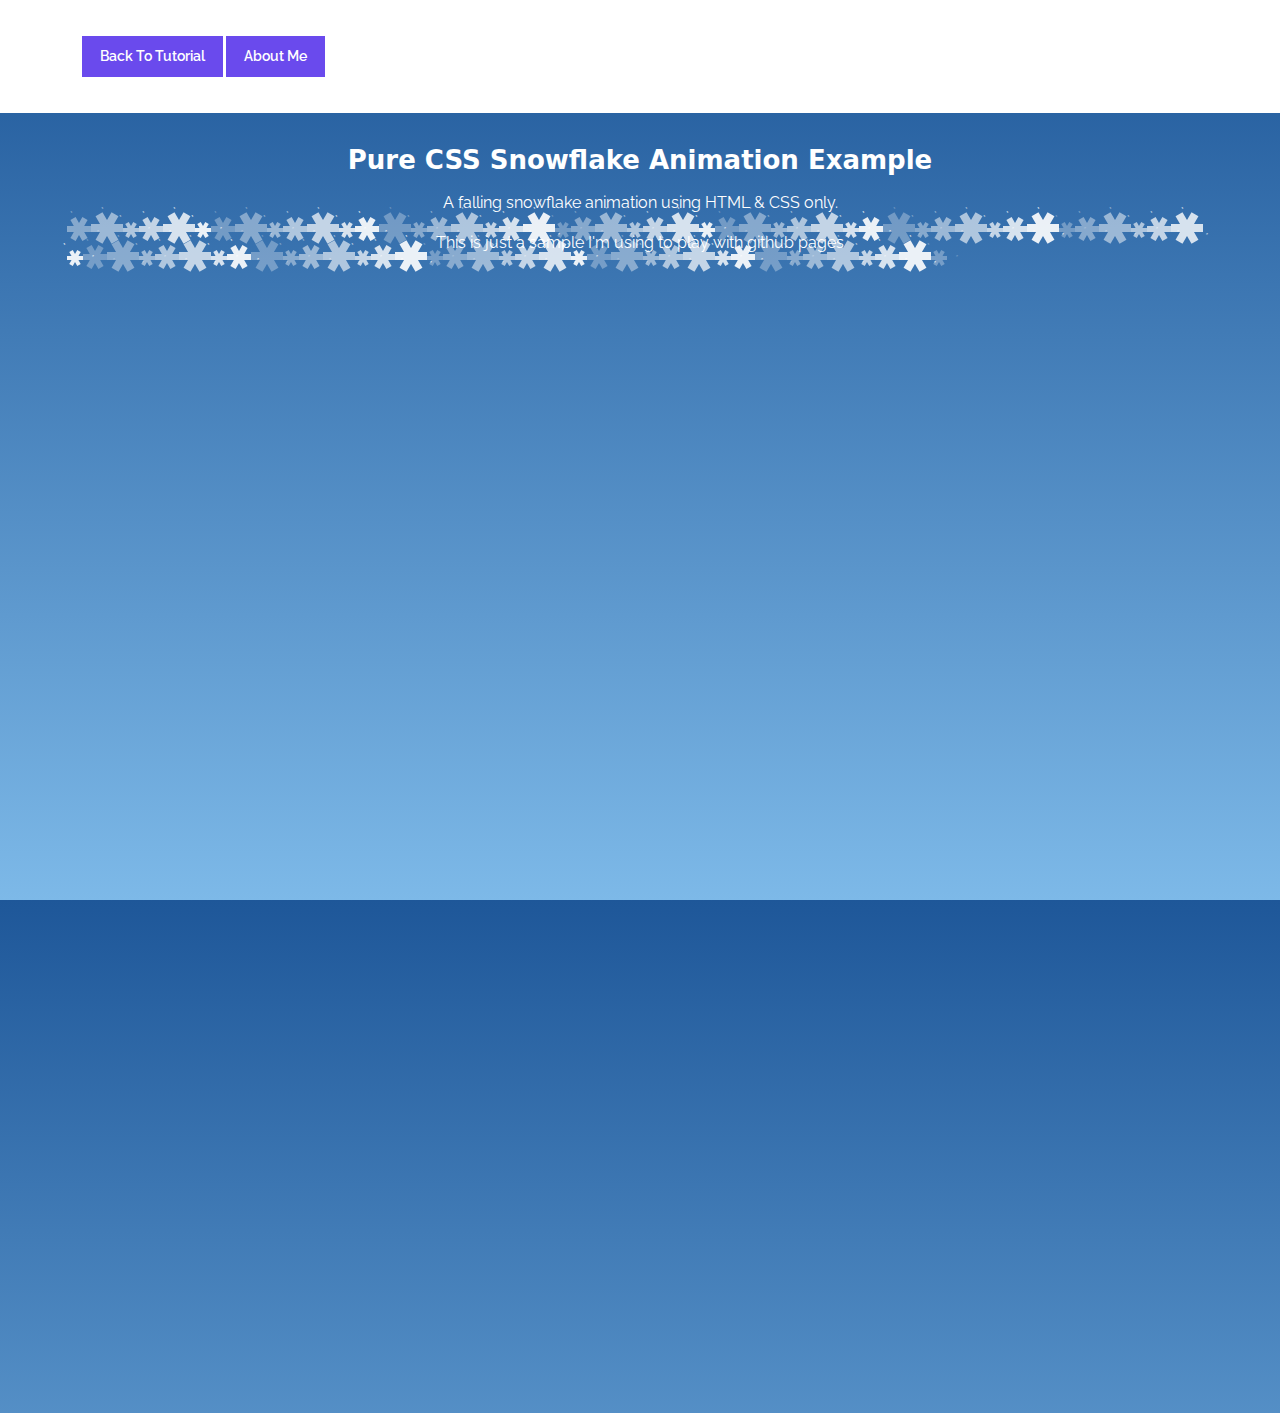
<file: index.html>
<!DOCTYPE html>
<html lang="en">
<head>
    <meta charset="UTF-8" />
    <meta http-equiv="X-UA-Compatible" content="IE=edge,chrome=1"> 
    <meta name="viewport" content="width=device-width, initial-scale=1.0"> 
    <title>Pure CSS Snowflake Animation Example local</title>
    <meta name="author" content="Codeconvey" />
    
    <!-- Style CSS -->
    <link rel="stylesheet" href="css/style.css">
    
    <!--Only for demo purpose - no need to add.-->
    <link rel="stylesheet" type="text/css" href="css/demo.css" />
	
</head>
<body>
		
<div class="ScriptTop">
    <div class="rt-container">
        <div class="col-rt-4" id="float-right">

            <!-- AD HERE -->
            
        </div>
        <div class="col-rt-2">
            <ul>
                <li><a href="https://codeconvey.com/pure-css-falling-snowflake-animation">Back to Tutorial</a></li>
                <li><a href="/about-me.html">About me</a></li>
            </ul>
        </div>
    </div>
</div>

<header class="ScriptHeader">
    <div class="rt-container">
    	<div class="col-rt-12">
        	<div class="rt-heading">
            	<h1>Pure CSS Snowflake Animation Example</h1>
                <p>A falling snowflake animation using HTML &amp; CSS only.</p>
                <p>This is just a sample I'm using to play with github pages</p>
            </div>
        </div>
    </div>
</header>

<section>
    <div class="rt-container">
          <div class="col-rt-12">
              <div class="Scriptcontent">
              
  <!-- partial:index.partial.html -->
<div class="snowflakes"><i></i><i></i><i></i><i></i><i></i><i></i><i></i><i></i><i></i><i></i><i></i><i></i><i></i><i></i><i></i><i></i><i></i><i></i><i></i><i></i><i></i><i></i><i></i><i></i><i></i><i></i><i></i><i></i><i></i><i></i><i></i><i></i><i></i><i></i><i></i><i></i><i></i><i></i><i></i><i></i><i></i><i></i><i></i><i></i><i></i><i></i><i></i><i></i><i></i><i></i><i></i><i></i><i></i><i></i><i></i><i></i><i></i><i></i><i></i><i></i><i></i><i></i><i></i><i></i><i></i><i></i><i></i><i></i><i></i><i></i><i></i><i></i><i></i><i></i><i></i><i></i><i></i><i></i><i></i><i></i><i></i><i></i><i></i><i></i></div>
<!-- partial -->
    		
           
    		</div>
		</div>
    </div>
</section>
     

   <!-- ANALYTICS -->

	</body>
</html>
</file>
<file: css/style.css>
html,
body {
  background: #1e5799;
  /* Old browsers */
  background: -moz-linear-gradient(top, #1e5799 0%, #7db9e8 100%);
  /* FF3.6+ */
  background: -webkit-gradient(linear, left top, left bottom, color-stop(0%, #1e5799), color-stop(100%, #7db9e8));
  /* Chrome,Safari4+ */
  background: -webkit-linear-gradient(top, #1e5799 0%, #7db9e8 100%);
  /* Chrome10+,Safari5.1+ */
  background: -o-linear-gradient(top, #1e5799 0%, #7db9e8 100%);
  /* Opera 11.10+ */
  background: -ms-linear-gradient(top, #1e5799 0%, #7db9e8 100%);
  /* IE10+ */
  background: linear-gradient(to bottom, #1e5799 0%, #7db9e8 100%);
  /* W3C */
  filter: progid:DXImageTransform.Microsoft.gradient(startColorstr='#1e5799', endColorstr='#7db9e8', GradientType=0);
  /* IE6-9 */
  min-height: 100%;
}
.snowflakes {
  width: 100%;
  height: 1200px;
  position: absolute;
  top: -90px;
  left: 0;
}
i,
i:after,
i:before {
  background: white;
}
i {
  display: inline-block;
  -webkit-animation: snowflakes 3s linear 2s 20;
  -moz-animation: snowflakes 3s linear 2s 20;
  position: relative;
}
i:after,
i:before {
  height: 100%;
  width: 100%;
  content: ".";
  position: absolute;
  top: 0px;
  left: 0px;
  -webkit-transform: rotate(120deg);
}
i:before {
  -webkit-transform: rotate(240deg);
}
@-webkit-keyframes snowflakes {
  0% {
    -webkit-transform: translate3d(0, 0, 0) rotate(0deg) scale(0.6);
  }
  100% {
    -webkit-transform: translate3d(15px, 1200px, 0px) rotate(360deg) scale(0.6);
  }
}
.snowflakes i:nth-child(3n) {
  width: 16px;
  height: 4px;
  -webkit-animation-duration: 4s;
  -webkit-animation-iteration-count: 30;
  -webkit-transform-origin: right -45px;
}
.snowflakes i:nth-child(3n+1) {
  width: 24px;
  height: 6px;
  -webkit-animation-duration: 6s;
  -webkit-animation-iteration-count: 45;
  -webkit-transform-origin: right -30px;
}
.snowflakes i:nth-child(3n+2) {
  width: 32px;
  height: 8px;
  -webkit-animation-duration: 8s;
  -webkit-animation-iteration-count: 60;
  -webkit-transform-origin: right -15px;
}
/* different delays so they don't all start at the same time */
.snowflakes i:nth-child(7n) {
  opacity: 0.3;
  -webkit-animation-delay: 0s;
  -webkit-animation-timing-function: ease-in;
}
.snowflakes i:nth-child(7n+1) {
  opacity: 0.4;
  -webkit-animation-delay: 1s;
  -webkit-animation-timing-function: ease-out;
}
.snowflakes i:nth-child(7n+2) {
  opacity: 0.5;
  -webkit-animation-delay: 1.5s;
  -webkit-animation-timing-function: linear;
}
.snowflakes i:nth-child(7n+3) {
  opacity: 0.6;
  -webkit-animation-delay: 2s;
  -webkit-animation-timing-function: ease-in;
}
.snowflakes i:nth-child(7n+4) {
  opacity: 0.7;
  -webkit-animation-delay: 2.5s;
  -webkit-animation-timing-function: linear;
}
.snowflakes i:nth-child(7n+5) {
  opacity: 0.8;
  -webkit-animation-delay: 3s;
  -webkit-animation-timing-function: ease-out;
}
.snowflakes i:nth-child(7n+6) {
  opacity: 0.9;
  -webkit-animation-delay: 3.5s;
  -webkit-animation-timing-function: ease-in;
}
</file>
<file: css/demo.css>
/* ******************************************************
	Author URI: https://codeconvey.com/
	Demo Purpose Only - May not require to add.
	font-family: "Raleway",sans-serif;
*********************************************************/

@import url('https://fonts.googleapis.com/css?family=Raleway:400,500,600,700,800,900');



html {
  box-sizing: border-box;
}
*, *:before, *:after {
  box-sizing: inherit;
}

article, header, section, aside, details, figcaption, figure, footer, header, hgroup, main, nav, section, summary {
    display: block;
}
body {
    background:#f0e0e0 none repeat scroll 0 0;
    color: #fff;
    font-size: 100%;
    line-height: 24px;
    margin: 0;
	padding:0;
	font-family: "Raleway",sans-serif;
}
a{
	font-family: "Raleway",sans-serif;
	text-decoration: none;
	outline: none;
}
a:hover, a:focus {
	color: #373e18;
}
section {
    float: left;
    width: 100%;
	padding-bottom:3em;
}
h2 {
    color: #1a0e0e;
    font-size: 26px;
    font-weight: 700;
    margin: 0;
    line-height: normal;
	text-transform:uppercase;
}
h2 span {
    display: block;
    padding: 0;
    font-size: 18px;
    opacity: 0.7;
    margin-top: 5px;
	text-transform:uppercase;
}

#float-right{
	float:right;	
}

/* ******************************************************
	Script Top
*********************************************************/

.ScriptTop {
    background: #fff none repeat scroll 0 0;
    float: left;
    font-size: 0.69em;
    font-weight: 600;
    line-height: 2.2;
    padding: 12px 0;
    text-transform: uppercase;
    width: 100%;
}

/* To Navigation Style 1*/
.ScriptTop ul {
    margin: 24px 0;
    padding: 0;
    text-align: left;
}
.ScriptTop li{
	list-style:none;	
	display:inline-block;
}
.ScriptTop li a {
    background: #6a4aed none repeat scroll 0 0;
    color: #fff;
    display: inline-block;
    font-size: 14px;
    font-weight: 600;
    padding: 5px 18px;
    text-decoration: none;
    text-transform: capitalize;
}
.ScriptTop li a:hover{
	background:#000;
	color:#fff;
}


/* ******************************************************
	Script Header
*********************************************************/

.ScriptHeader {
    float: left;
    width: 100%;
    padding: 2em 0;
}
.rt-heading {
    margin: 0 auto;
	text-align:center;
}
.Scriptcontent{
	line-height:28px;	
}
.ScriptHeader h1{
	font-family: "brandon-grotesque", "Brandon Grotesque", "Source Sans Pro", "Segoe UI", Frutiger, "Frutiger Linotype", "Dejavu Sans", "Helvetica Neue", Arial, sans-serif;
  text-rendering: optimizeLegibility;
  -webkit-font-smoothing: antialiased;
    color: #fff;
    font-size: 26px;
    font-weight: 700;
    margin: 0;
    line-height: normal;

}
.ScriptHeader h2 {
    color: #fff;
    font-size: 20px;
    font-weight: 400;
    margin: 5px 0 0;
    line-height: normal;

}
.ScriptHeader h1 span {
    display: block;
    padding: 0;
    font-size: 22px;
    opacity: 0.7;
    margin-top: 5px;

}
.ScriptHeader span {
    display: block;
    padding: 0;
    font-size: 22px;
    opacity: 0.7;
    margin-top: 5px;
}




/* ******************************************************
	Live Demo
*********************************************************/





/* ******************************************************
	Responsive Grids
*********************************************************/

.rt-container {
	margin: 0 auto;
	padding-left:12px;
	padding-right:12px;
}
.rt-row:before, .rt-row:after {
  display: table;
  line-height: 0;
  content: "";
}

.rt-row:after {
  clear: both;
}
[class^="col-rt-"] {
  box-sizing: border-box;
  -webkit-box-sizing: border-box;
  -moz-box-sizing: border-box;
  -o-box-sizing: border-box;
  -ms-box-sizing: border-box;
  padding: 0 15px;
  min-height: 1px;
  position: relative;
}


@media (min-width: 768px) {
  .rt-container {
    width: 750px;
  }
  [class^="col-rt-"] {
    float: left;
    width: 49.9999999999%;
  }
  .col-rt-6, .col-rt-12 {
    width: 100%;
  }
  
}

@media (min-width: 1200px) {
	.rt-container {
		width: 1170px;
	}
	.col-rt-1 {
		width:16.6%;
	}
	.col-rt-2 {
		width:30.33%;
	}
	.col-rt-3 {
		width:50%;
	}
	.col-rt-4 {
		width: 67.664%;
	}
	.col-rt-5 {
		width: 83.33%;
	}
	

}

@media only screen and (min-width:240px) and (max-width: 768px){
	 .ScriptTop h1, .ScriptTop ul {
		text-align: center;
	}
	.ScriptTop h1{
		margin-top:0;
		margin-bottom:15px;
	}
	.ScriptTop ul{
		 margin-top:12px;		
	}
	
	.ScriptHeader h1,
	.ScriptHeader h2, 
	.scriptnav ul{
		text-align:center;	
	}
	.scriptnav ul{
		 margin-top:12px;		
	}
	#float-right{
		float:none;	
	}
	
}
</file>
